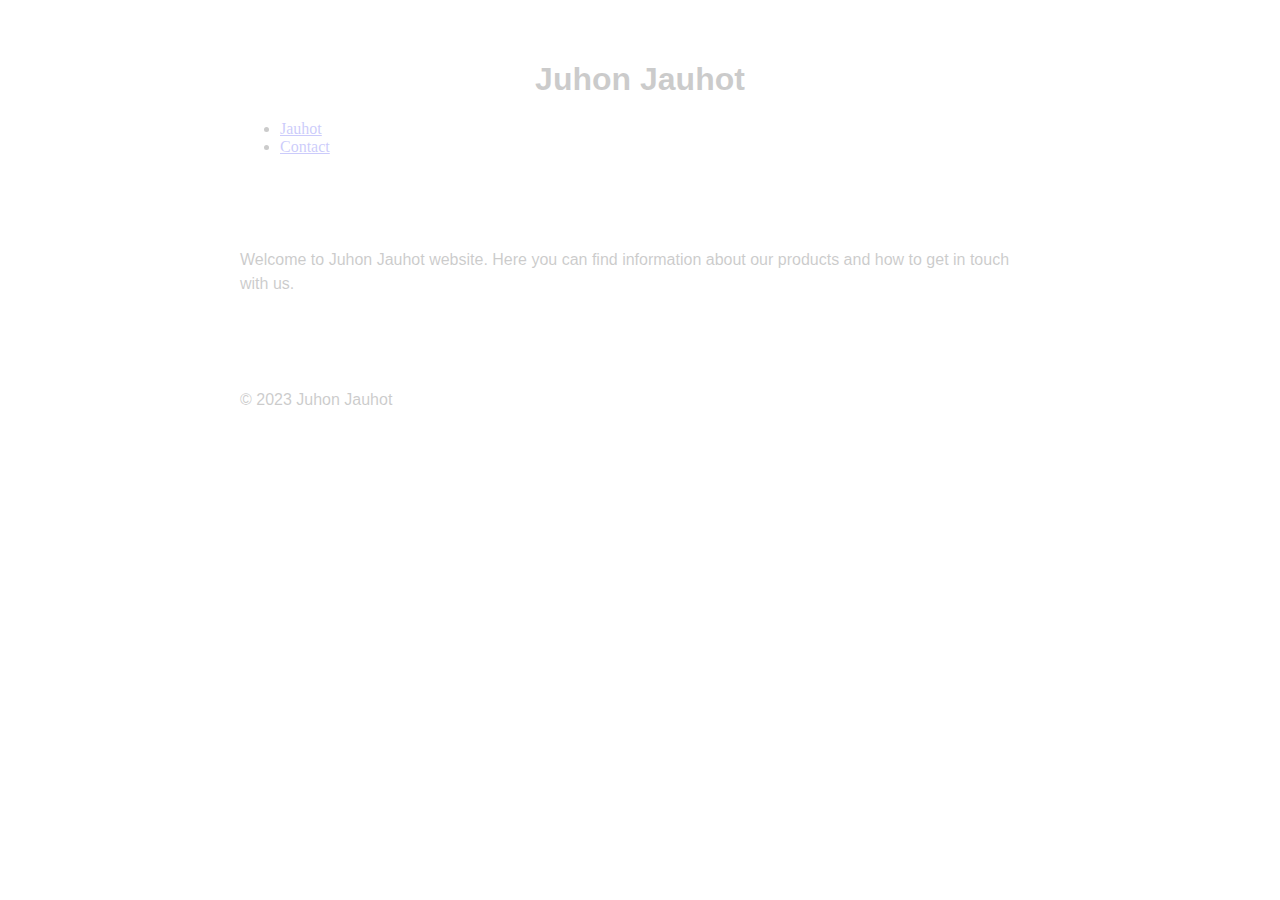
<file: index.html>
<!DOCTYPE html>
<html>
<head>
	<title>Juhon Jauhot</title>
    <link rel="stylesheet" href="styles.css">
</head>
<body>
	<header>
		<h1>Juhon Jauhot</h1>
		<nav>
			<ul>
				<li><a href="jauhot.html">Jauhot</a></li>
				<li><a href="contact.html">Contact</a></li>
			</ul>
		</nav>
	</header>
	
	<main>
		<p>Welcome to Juhon Jauhot website. Here you can find information about our products and how to get in touch with us.</p>
	</main>

	<footer>
		<p>&copy; 2023 Juhon Jauhot</p>
	</footer>
</body>
</html>
</file>
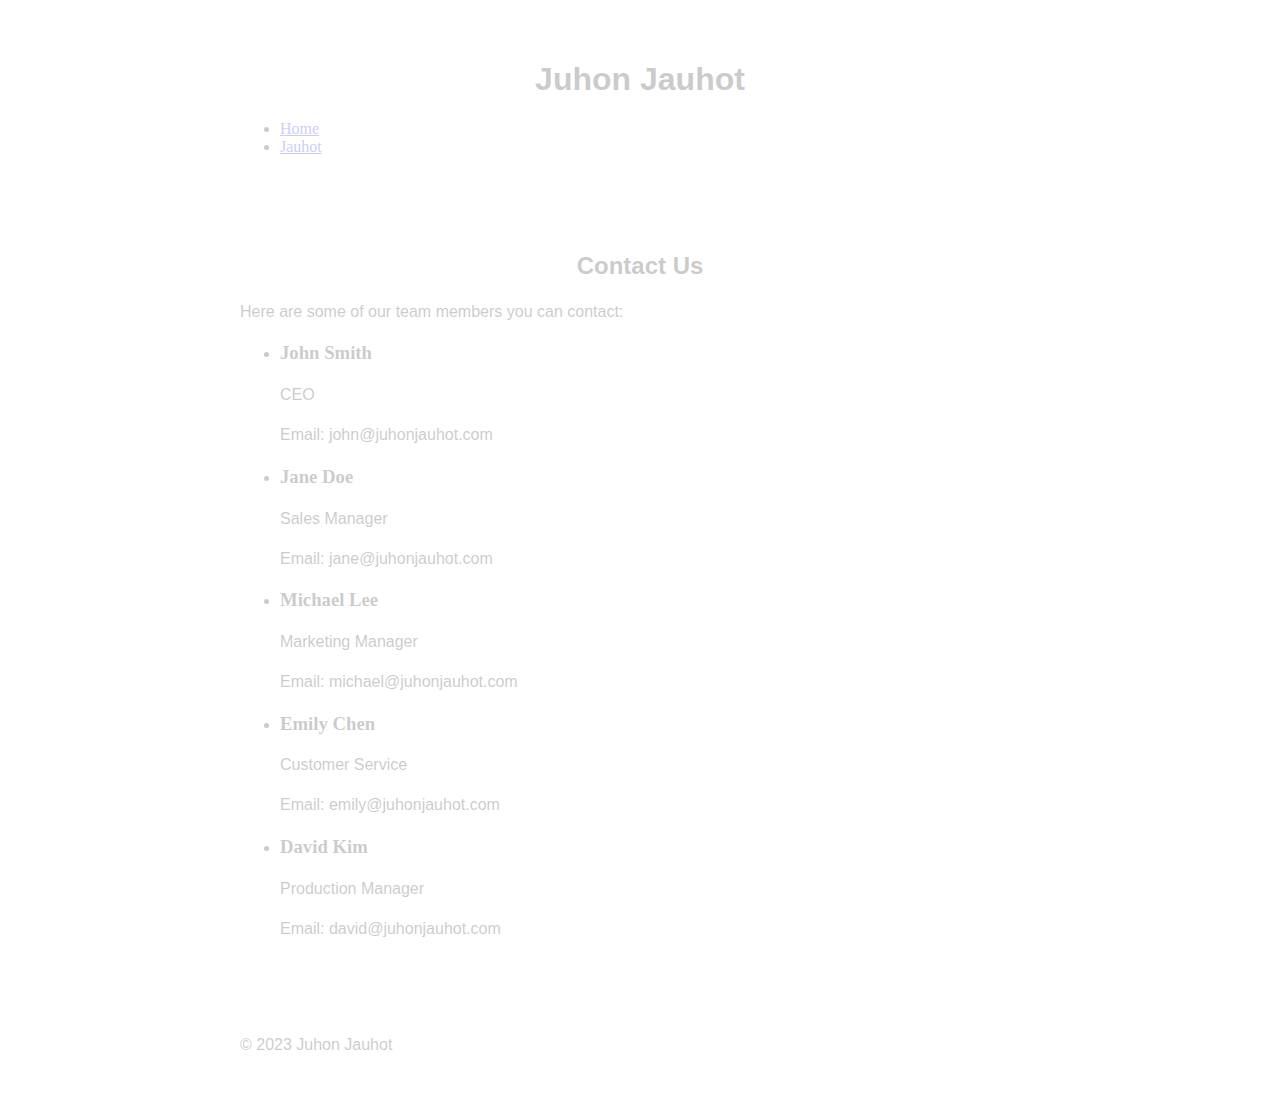
<file: contact.html>
<!DOCTYPE html>
<html>
<head>
	<title>Contact | Juhon Jauhot</title>
    <link rel="stylesheet" href="styles.css">
</head>
<body>
	<header>
		<h1>Juhon Jauhot</h1>
		<nav>
			<ul>
				<li><a href="index.html">Home</a></li>
				<li><a href="jauhot.html">Jauhot</a></li>
			</ul>
		</nav>
	</header>

	<main>
		<h2>Contact Us</h2>
		<p>Here are some of our team members you can contact:</p>
		<ul>
			<li>
				<h3>John Smith</h3>
				<p>CEO</p>
				<p>Email: john@juhonjauhot.com</p>
			</li>
			<li>
				<h3>Jane Doe</h3>
				<p>Sales Manager</p>
				<p>Email: jane@juhonjauhot.com</p>
			</li>
			<li>
				<h3>Michael Lee</h3>
				<p>Marketing Manager</p>
				<p>Email: michael@juhonjauhot.com</p>
			</li>
			<li>
				<h3>Emily Chen</h3>
				<p>Customer Service</p>
				<p>Email: emily@juhonjauhot.com</p>
			</li>
			<li>
				<h3>David Kim</h3>
				<p>Production Manager</p>
				<p>Email: david@juhonjauhot.com</p>
			</li>
		</ul>
	</main>

	<footer>
		<p>&copy; 2023 Juhon Jauhot</p>
	</footer>
</body>
</html>
</file>
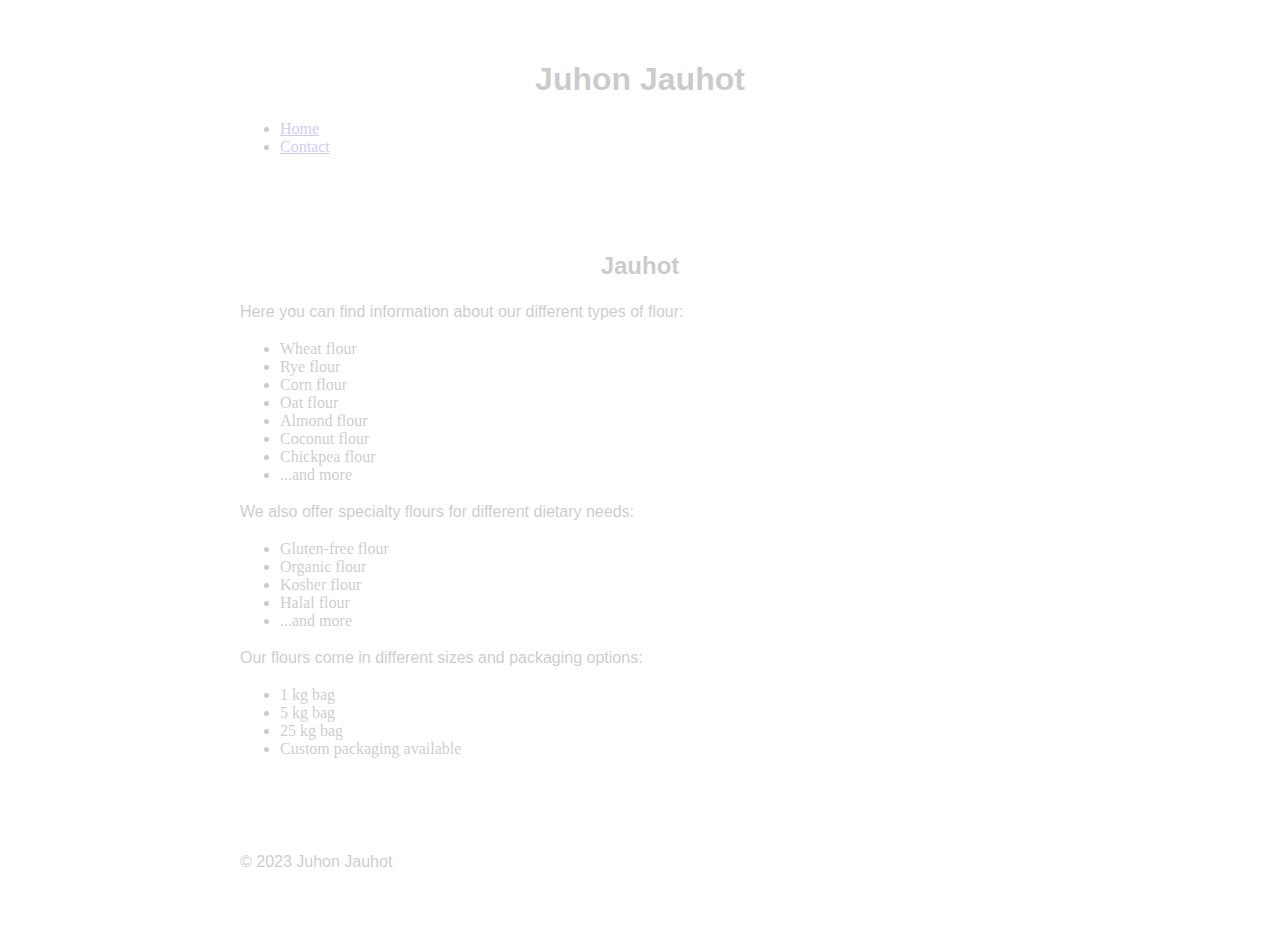
<file: jauhot.html>
<!DOCTYPE html>
<html>
<head>
	<title>Jauhot | Juhon Jauhot</title>
    <link rel="stylesheet" href="styles.css">
</head>
<body>
	<header>
		<h1>Juhon Jauhot</h1>
		<nav>
			<ul>
				<li><a href="index.html">Home</a></li>
				<li><a href="contact.html">Contact</a></li>
			</ul>
		</nav>
	</header>

	<main>
		<h2>Jauhot</h2>
		<p>Here you can find information about our different types of flour:</p>
		<ul>
			<li>Wheat flour</li>
			<li>Rye flour</li>
			<li>Corn flour</li>
			<li>Oat flour</li>
			<li>Almond flour</li>
			<li>Coconut flour</li>
			<li>Chickpea flour</li>
			<li>...and more</li>
		</ul>
		<p>We also offer specialty flours for different dietary needs:</p>
		<ul>
			<li>Gluten-free flour</li>
			<li>Organic flour</li>
			<li>Kosher flour</li>
			<li>Halal flour</li>
			<li>...and more</li>
		</ul>
		<p>Our flours come in different sizes and packaging options:</p>
		<ul>
			<li>1 kg bag</li>
			<li>5 kg bag</li>
			<li>25 kg bag</li>
			<li>Custom packaging available</li>
		</ul>
	</main>

	<footer>
		<p>&copy; 2023 Juhon Jauhot</p>
	</footer>
</body>
</html>
</file>
<file: styles.css>
body {
    background-image: url("https://public.keskofiles.com/f/k-ruoka/product/6410405193414?w=400&h=250&auto=format&fm=jpg&fit=fillmax&fill=solid&fill-color=ffffff");
    background-size: cover;
    background-position: center;
    opacity: 0.2;
}

header, main, footer {
    padding: 20px;
    margin: 20px auto;
    max-width: 800px;
}

h1, h2 {
    font-family: "Helvetica Neue", sans-serif;
    font-weight: bold;
    text-align: center;
}

p {
    font-family: "Arial", sans-serif;
    font-size: 16px;
    line-height: 1.5;
}

img {
    display: block;
    margin: 0 auto;
    max-width: 100%;
    height: auto;
}
</file>
